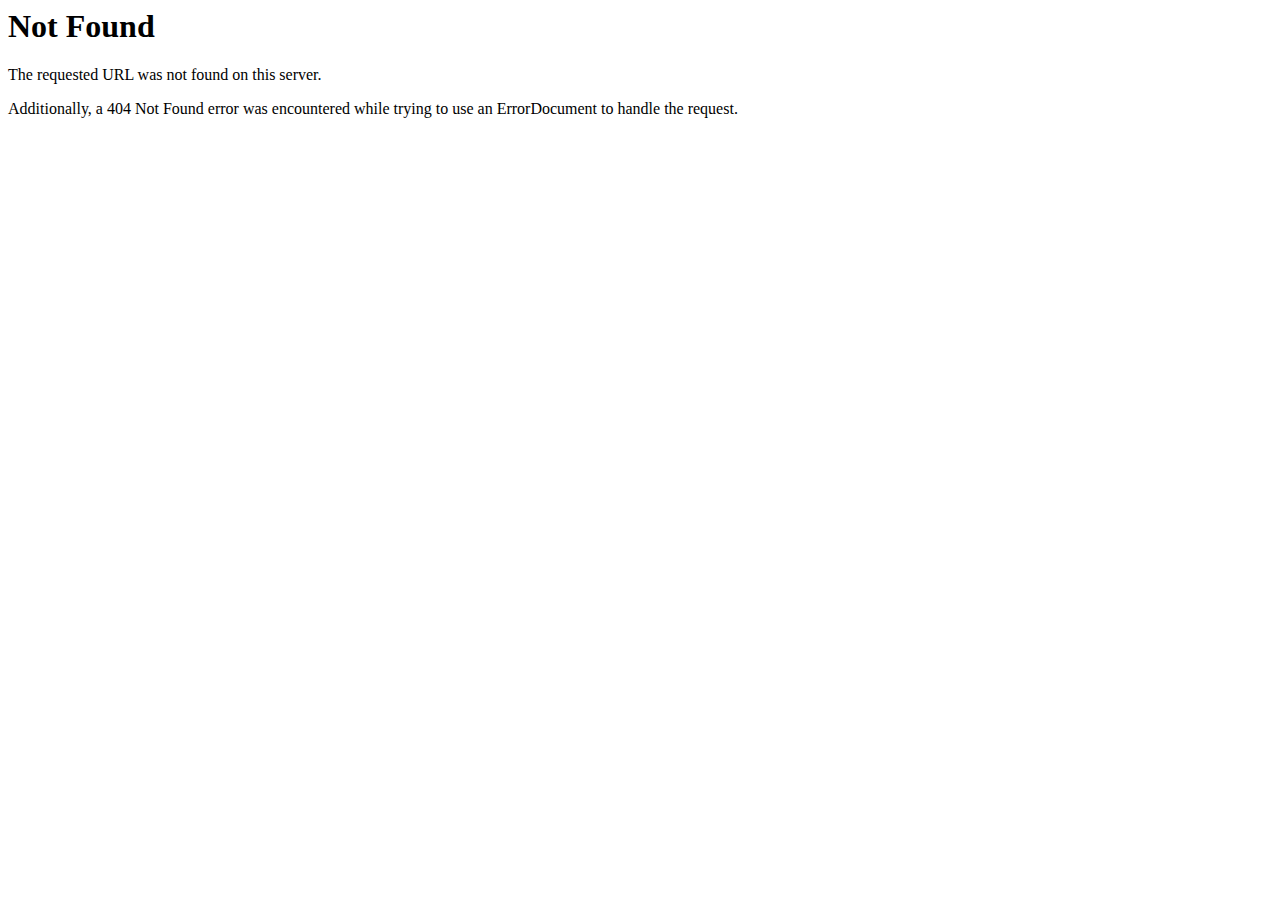
<file: plugins/jquery_ui/images/ui-icons_444444_256x240.html>
<!DOCTYPE HTML PUBLIC "-//IETF//DTD HTML 2.0//EN">
<html><head>
<title>404 Not Found</title>
</head><body>
<h1>Not Found</h1>
<p>The requested URL was not found on this server.</p>
<p>Additionally, a 404 Not Found
error was encountered while trying to use an ErrorDocument to handle the request.</p>
</body></html>
</file>
